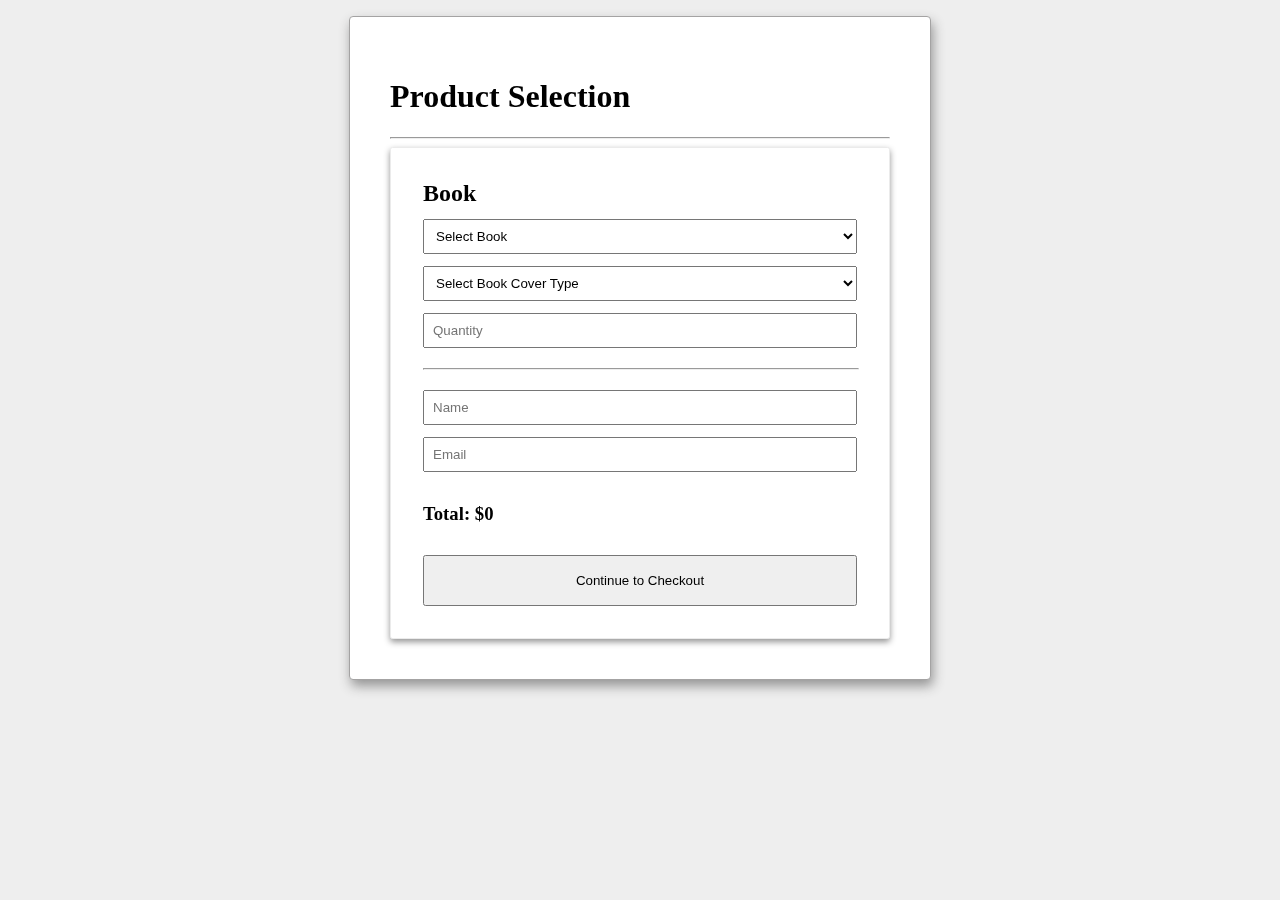
<file: src/index.html>
<!DOCTYPE html>
	<head>
		<link rel="stylesheet" href="css/style.css">
		<title>Product Selection</title>
		<link rel="icon" href="#" type="image/x-icon"/>
	</head>
	<body>
		<div class="content">
			<h1>Product Selection</h1>
			<hr>
			<div class="item-list">
				<div class="item">
					<form action="checkout.php" method="post">
						<h2>Book</h2>
						<select name="book-title" id="book">
							<option value="" disabled selected>Select Book</option>
							<option value="Harry_Potter">Harry Potter and the Sorcerer's Stone</option>
							<option value="Hunger_Games">The Hunger Games</option>
						</select>
						<select name="book-cover" id="cover">
							<option value="" disabled selected>Select Book Cover Type</option>
							<option value="Hardback">Hardback</option>
							<option value="Paperback">Paperback</option>
						</select>
						<input type="number" name="book-quantity" id="quantity" placeholder="Quantity" min="1" max="100"/>
						<hr width="100%">
						<input type="text" id="name" name="name" placeholder="Name" maxlength="100"/>
						<input type="text" id="email" name="email" placeholder="Email" maxlength="100"/>
						<h3>Total: $<span id="total-amount">0</span></h3>
						<input type="hidden" name="product" value="book" />
						<button class="btn">Continue to Checkout</button>
					</form>
					<span id="error-msg"></span>
				</div>
			</div>
		</div>

		<script>
			var bookTitle = document.getElementById("book");
			var bookCover = document.getElementById("cover");
			var bookQuantity = document.getElementById("quantity");
			var totalAmount = document.getElementById("total-amount");
			var errorMsg = document.getElementById("error-msg");
			var name = document.getElementById("name");
			var email = document.getElementById("email");
			var form = document.querySelector("form");
			
			form.addEventListener("submit", validateForm);
			bookTitle.addEventListener("change", updateTotal);
			bookCover.addEventListener("change", updateTotal);
			bookQuantity.addEventListener("change", updateTotal);
			
			function updateTotal(){
				if(bookTitle.value == "Harry_Potter" && bookCover.value == "Hardback" && bookQuantity.value > 0){
				totalAmount.innerHTML = 15 * bookQuantity.value;
				}else if(bookTitle.value == "Harry_Potter" && bookCover.value == "Paperback" && bookQuantity.value > 0){
					totalAmount.innerHTML = 6 * bookQuantity.value;
				}else if(bookTitle.value == "Hunger_Games" && bookCover.value == "Hardback" && bookQuantity.value > 0){
					totalAmount.innerHTML = 12 * bookQuantity.value;
				}else if(bookTitle.value == "Hunger_Games" && bookCover.value == "Paperback" && bookQuantity.value > 0){
					totalAmount.innerHTML = 9 * bookQuantity.value;
				}else{
					totalAmount.innerHTML = 0;
				}
			}
			
			function validateForm(){
				if(bookTitle.value == "" || bookCover.value == "" || bookQuantity.value == "" || name.value == "" || email.value == ""){
					errorMsg.innerHTML = "Please fill out all fields";
					event.preventDefault();
				}else if(bookQuantity.value < 1 || bookQuantity.value > 100){
					errorMsg.innerHTML = "Please enter a valid quantity";
					event.preventDefault();
				} else{
					errorMsg.innerHTML = "";
				}
			}
		</script>
	</body>
</html>
</file>
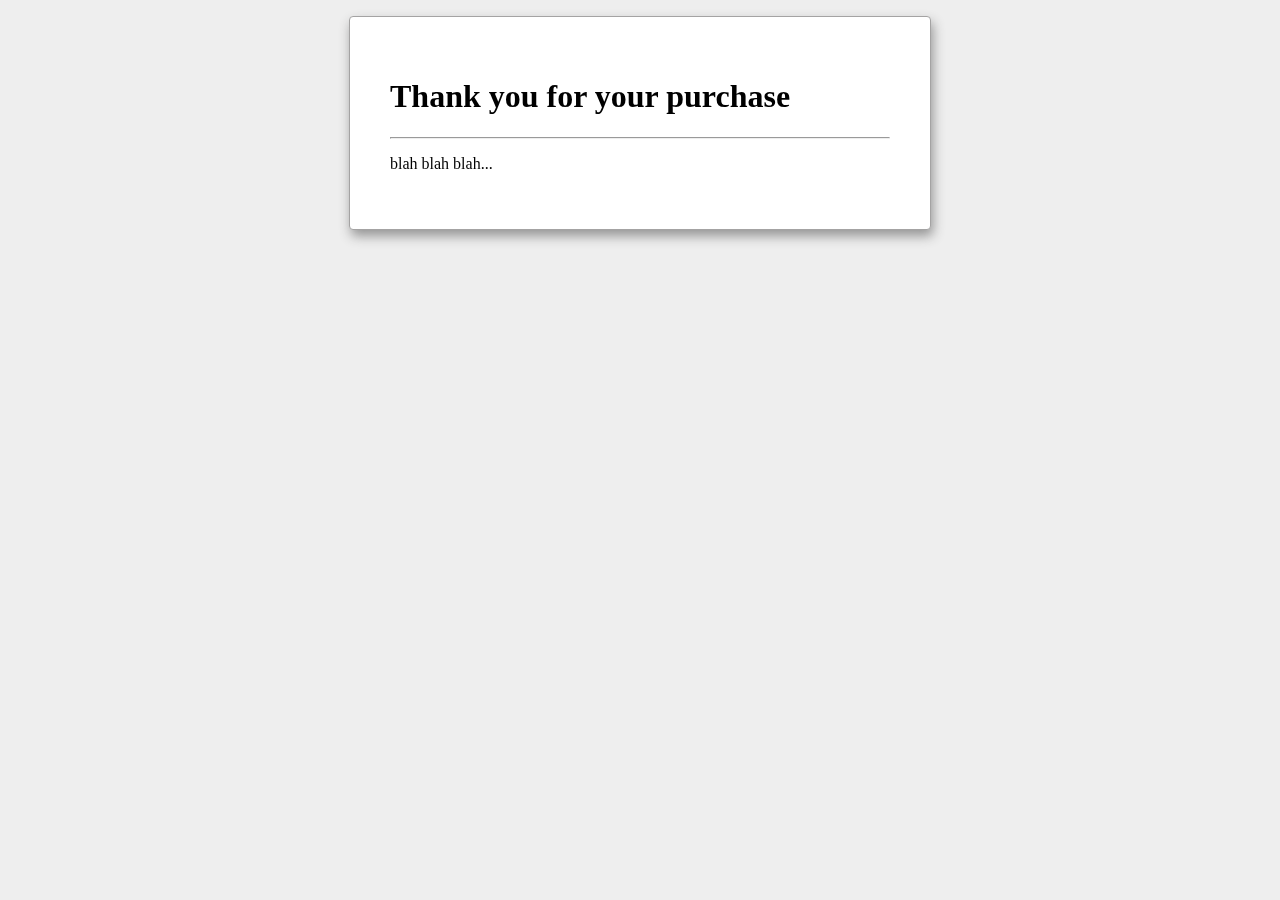
<file: src/success.html>
<!DOCTYPE html>
	<head>
		<link rel="stylesheet" href="css/style.css">
		<title>Product Selection</title>
		<link rel="icon" href="#" type="image/x-icon"/>
	</head>
	<body>
		<div class="content">
			<h1>Thank you for your purchase</h1>
			<hr>
			<p>blah blah blah...</p>
		</div>
	</body>
</html>
</file>
<file: src/css/style.css>
body{
	margin: 1rem 0;
	background-color: #edededee;
}

h2{
	margin: 0;
}

form{
	display: flex;
	flex-direction: column;
	gap: .75rem;
}

select, input{
	padding: 0.5rem;
}

button{
	padding: 1rem;
}

.content{
	margin: auto;
	border: #a4a3a3 1px solid;
    border-radius: 0.25rem;
    padding: 40px;
    background-color: #fff;
    width: fit-content;
    min-width: 500px;
    filter: drop-shadow(2px 6px 6px #949494);
}

.item-list{
	display: flex;
	flex-direction: column;
	gap: 1rem;
}

.item{
	background-color: #fff;
	display: block;
	padding: 2rem;
    border: #ebebeb solid 1px;
    border-radius: 0.15rem;
	filter: drop-shadow(0px 3px 3px #949494);
}

.item:hover{
	filter: drop-shadow(2px 11px 5px #949494);
}
</file>
